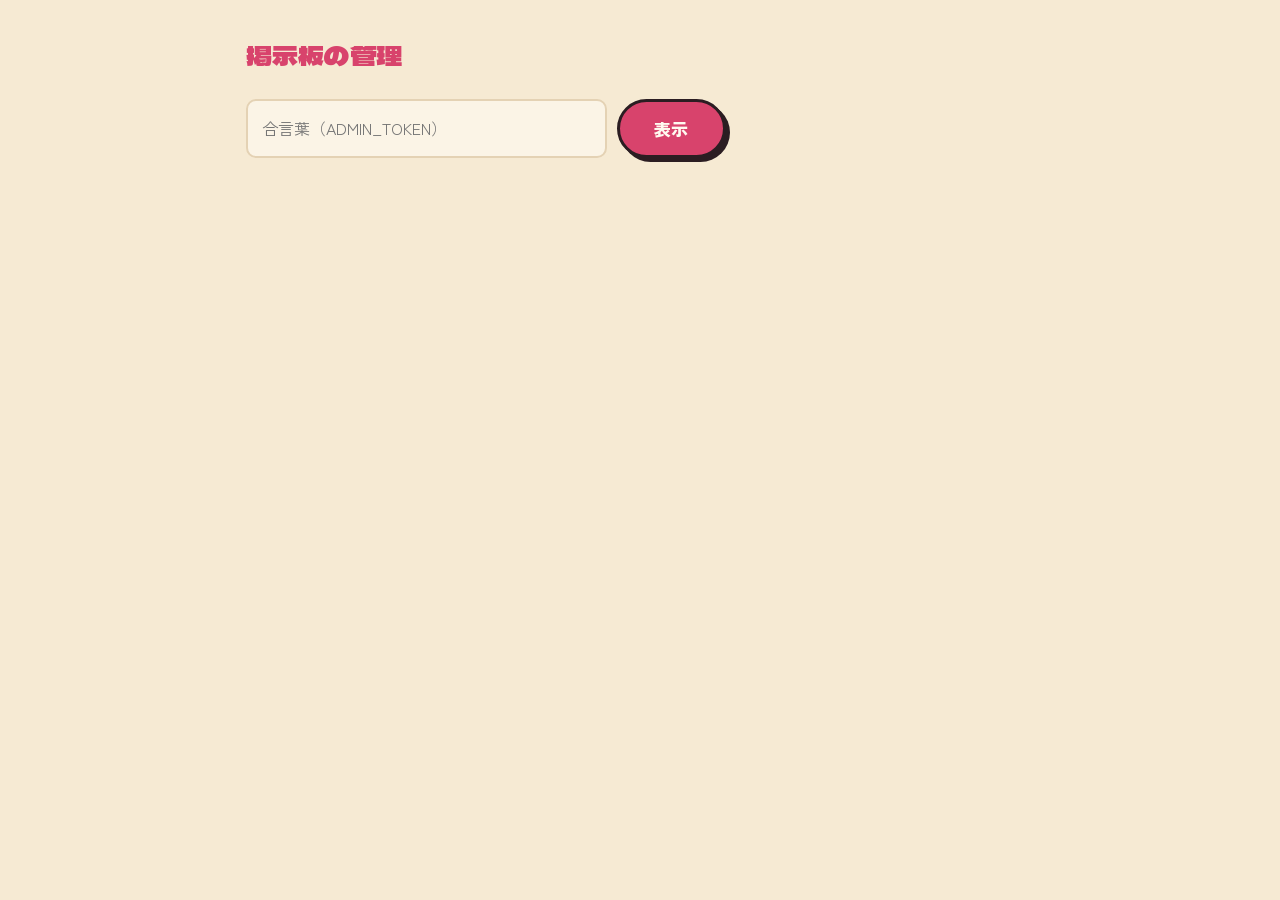
<file: admin.html>
<!doctype html>
<html lang="ja">
<head>
  <meta charset="utf-8">
  <meta name="viewport" content="width=device-width, initial-scale=1">
  <meta name="robots" content="noindex">
  <title>掲示板の管理 | キャディラック祭り 2026</title>
  <link href="https://fonts.googleapis.com/css2?family=Bebas+Neue&family=Dela+Gothic+One&family=Pacifico&family=Zen+Kaku+Gothic+New:wght@400;700;900&display=swap" rel="stylesheet">
  <link rel="stylesheet" href="style.css">
  <style>
    .admin { max-width: 820px; margin: 0 auto; padding: 32px 16px 80px; }
    .admin h1 { font-family: var(--title); font-weight: 400; color: var(--pink); font-size: 26px; margin: 0 0 20px; }
    .login { display: flex; gap: 10px; max-width: 480px; }
    .login .btn { white-space: nowrap; }
    .toolbar { display: flex; gap: 10px; align-items: center; margin-bottom: 8px; }
    .comment { display: grid; grid-template-columns: 1fr auto; gap: 12px; align-items: start; }
    .del { font: 700 13px var(--body); background: none; border: 1px solid var(--line); color: var(--err); border-radius: 8px; padding: 4px 10px; cursor: pointer; }
    .del:hover { border-color: var(--err); }
  </style>
</head>
<body>
  <main class="admin">
    <h1>掲示板の管理</h1>

    <form id="login" class="login">
      <input id="token" type="password" placeholder="合言葉（ADMIN_TOKEN）" autocomplete="current-password" required>
      <button class="btn" type="submit">表示</button>
    </form>
    <p id="admin-msg" class="form-msg err"></p>

    <div id="panel" hidden>
      <div class="toolbar">
        <button id="reload" class="btn btn-ghost" type="button">最新にする</button>
      </div>
      <p class="muted">不適切な書き込みは「削除」で消せます（元に戻せません）。</p>
      <ol id="comments" class="comments"></ol>
    </div>
  </main>
  <script src="admin.js" defer></script>
</body>
</html>
</file>
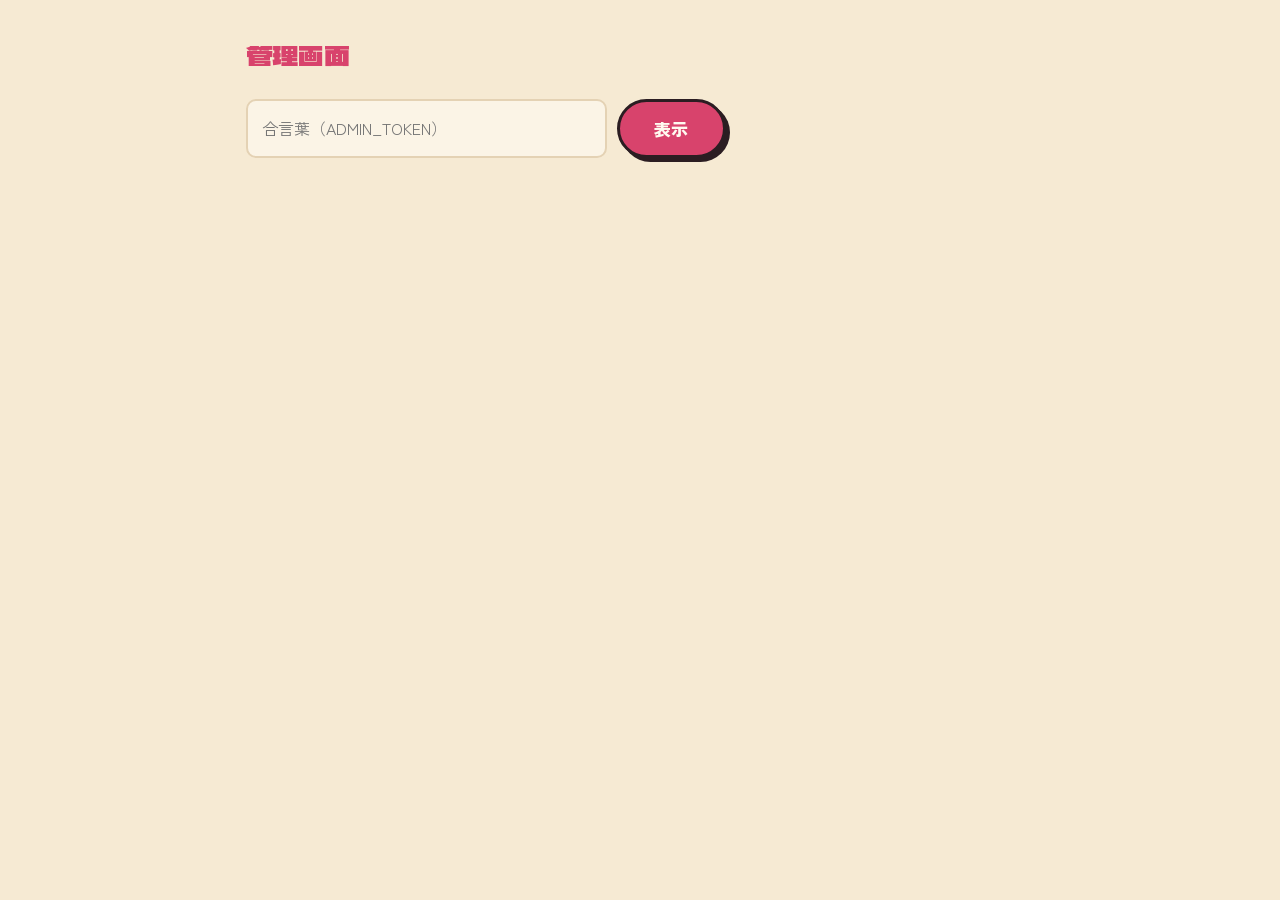
<file: docs/admin.html>
<!doctype html>
<html lang="ja">
<head>
  <meta charset="utf-8">
  <meta name="viewport" content="width=device-width, initial-scale=1">
  <meta name="robots" content="noindex">
  <title>管理画面 | キャディラック祭り 2026</title>
  <link href="https://fonts.googleapis.com/css2?family=Bebas+Neue&family=Dela+Gothic+One&family=Pacifico&family=Zen+Kaku+Gothic+New:wght@400;700;900&display=swap" rel="stylesheet">
  <link rel="stylesheet" href="style.css">
  <style>
    .admin { max-width: 820px; margin: 0 auto; padding: 32px 16px 80px; }
    .admin h1 { font-family: var(--title); font-weight: 400; color: var(--pink); font-size: 26px; margin: 0 0 20px; }
    .login { display: flex; gap: 10px; max-width: 480px; }
    .login .btn { white-space: nowrap; }
    .toolbar { display: flex; gap: 10px; align-items: center; margin-bottom: 8px; }
    .comment { display: grid; grid-template-columns: 1fr auto; gap: 12px; align-items: start; }
    .del { font: 700 13px var(--body); background: none; border: 1px solid var(--line); color: var(--err); border-radius: 8px; padding: 4px 10px; cursor: pointer; }
    .del:hover { border-color: var(--err); }
    .admin h2 { font-family: var(--title); font-weight: 400; font-size: 22px; color: var(--teal-deep); margin: 36px 0 12px; }
    .vote-box { background: var(--paper); border: 3px solid var(--ink); border-radius: 16px; padding: 20px; box-shadow: 5px 5px 0 var(--teal-deep); }
    .vote-state { font-weight: 900; margin: 0 0 12px; }
    .vote-state b { padding: 2px 10px; border-radius: 999px; color: var(--paper); background: var(--muted); }
    .vote-state b.on { background: var(--pink); }
    .vote-actions { display: flex; flex-wrap: wrap; gap: 10px; margin-bottom: 14px; }
    .vote-actions .btn { padding: 10px 22px; font-size: 15px; }
    .btn-plain { background: var(--paper); color: var(--ink); }
    .vote-meta { font-size: 13px; color: var(--muted); margin: 0 0 12px; }
    .rank { list-style: none; padding: 0; margin: 0; display: grid; gap: 6px; }
    .rank li { display: grid; grid-template-columns: 34px 92px 1fr 52px; align-items: center; gap: 10px; font-weight: 700; }
    .rank .pos { font-family: var(--num); font-size: 22px; color: var(--muted); text-align: right; }
    .rank li.top .pos { color: var(--pink); }
    .rank .bar { height: 14px; border-radius: 999px; background: var(--cream-2); overflow: hidden; }
    .rank .bar i { display: block; height: 100%; background: linear-gradient(90deg, var(--pink), var(--pink-soft)); border-radius: 999px; }
    .rank .num { font-family: var(--num); font-size: 22px; text-align: right; }
  </style>
</head>
<body>
  <main class="admin">
    <h1>管理画面</h1>

    <form id="login" class="login">
      <input id="token" type="password" placeholder="合言葉（ADMIN_TOKEN）" autocomplete="current-password" required>
      <button class="btn" type="submit">表示</button>
    </form>
    <p id="admin-msg" class="form-msg err"></p>

    <div id="panel" hidden>
      <div class="toolbar">
        <button id="reload" class="btn btn-ghost" type="button">最新にする</button>
      </div>

      <h2>やぶ信賞 MVP投票</h2>
      <div class="vote-box">
        <p class="vote-state">受付状況：<b id="vote-state">—</b></p>
        <div class="vote-actions">
          <button id="vote-open" class="btn" type="button">投票を開始する</button>
          <button id="vote-close" class="btn btn-ghost" type="button">締め切る</button>
          <button id="vote-reset" class="btn btn-plain" type="button">票をすべて消す</button>
        </div>
        <p id="vote-meta" class="vote-meta"></p>
        <ol id="rank" class="rank"></ol>
      </div>

      <h2>掲示板</h2>
      <p class="muted">不適切な書き込みは「削除」で消せます（元に戻せません）。</p>
      <ol id="comments" class="comments"></ol>
    </div>
  </main>
  <script src="admin.js" defer></script>
</body>
</html>
</file>
<file: style.css>
/* キャディラック祭り 2026 — フライヤーに合わせた50sレトロ */
:root {
  --cream: #f6ead3;
  --cream-2: #fbf4e6;
  --paper: #fffaf0;
  --pink: #d8436c;
  --pink-deep: #b8304f;
  --pink-soft: #f4b6c4;
  --teal: #2a8a8a;
  --teal-deep: #1d5f63;
  --ink: #2b1d22;
  --muted: #7d6a62;
  --line: #e4d2b4;
  --ok: #1f7a4d;
  --err: #c0283a;
  --radius: 16px;
  --title: 'Dela Gothic One', 'Zen Kaku Gothic New', sans-serif;
  --script: 'Pacifico', cursive;
  --num: 'Bebas Neue', sans-serif;
  --body: 'Zen Kaku Gothic New', system-ui, sans-serif;
}

* { box-sizing: border-box; }
html { scroll-behavior: smooth; scroll-padding-top: 72px; }
body {
  margin: 0;
  background: var(--cream);
  color: var(--ink);
  font-family: var(--body);
  line-height: 1.8;
  -webkit-font-smoothing: antialiased;
}
a { color: inherit; }
img { max-width: 100%; height: auto; display: block; }
.muted { color: var(--muted); }

/* ---------- header ---------- */
.site-header {
  position: sticky; top: 0; z-index: 10;
  display: flex; align-items: center; justify-content: space-between; gap: 16px;
  padding: 10px 24px;
  background: var(--teal-deep);
  color: var(--cream-2);
  border-bottom: 4px solid var(--pink);
}
.logo { font-family: var(--title); font-size: 20px; text-decoration: none; letter-spacing: .02em; }
.logo span { font-family: var(--num); font-size: 24px; color: var(--pink-soft); margin-left: 6px; letter-spacing: .06em; }
.nav { display: flex; gap: 20px; font-size: 14px; font-weight: 700; }
.nav a { text-decoration: none; opacity: .85; }
.nav a:hover { opacity: 1; color: var(--pink-soft); }

/* ---------- hero ---------- */
.hero {
  position: relative; overflow: hidden;
  padding: 56px 24px 72px;
  background:
    radial-gradient(circle at 50% 45%, rgba(246,234,211,.0) 0 18%, rgba(246,234,211,.0) 18%),
    repeating-conic-gradient(from 0deg at 50% 45%, var(--cream) 0 7.5deg, #efdcbc 7.5deg 15deg);
}
.hero::before {
  content: ''; position: absolute; inset: 0;
  background: radial-gradient(60% 55% at 50% 45%, rgba(246,234,211,.9), rgba(246,234,211,0) 75%);
}
.hero-inner {
  position: relative; z-index: 1;
  max-width: 1080px; margin: 0 auto;
  display: grid; grid-template-columns: 1.1fr .9fr; gap: 48px; align-items: center;
}
.hero-script { font-family: var(--script); color: var(--teal); font-size: 24px; margin: 0 0 4px; transform: rotate(-4deg); transform-origin: left; }
.hero-title {
  font-family: var(--title); font-weight: 400;
  font-size: clamp(44px, 6.4vw, 78px); line-height: 1.12;
  color: var(--pink);
  margin: 0 0 20px;
  text-shadow: 3px 3px 0 var(--paper), 6px 6px 0 var(--teal-deep);
  letter-spacing: .01em;
}
.hero-title span {
  display: inline-block; margin-left: 12px;
  font-family: var(--num); font-size: .9em; color: var(--teal-deep);
  text-shadow: 3px 3px 0 var(--paper); letter-spacing: .04em;
}
.hero-date { display: flex; align-items: baseline; gap: 10px; font-family: var(--num); color: var(--teal-deep); line-height: 1; }
.hero-date-year { font-size: 30px; }
.hero-date-day { font-size: 88px; color: var(--pink); text-shadow: 3px 3px 0 var(--teal-deep); }
.hero-date-week { font-size: 30px; }
.hero-time { font-family: var(--num); font-size: 26px; letter-spacing: .06em; margin: 8px 0 0; color: var(--teal-deep); }
.hero-venue { margin: 2px 0 26px; font-weight: 700; }
.hero-venue strong { font-family: var(--num); font-size: 26px; letter-spacing: .06em; margin-left: 4px; }

.hero-flyer { position: relative; margin: 0; }
.hero-flyer a { display: block; }
.hero-flyer img {
  border: 8px solid var(--paper); border-radius: 6px;
  box-shadow: 0 18px 40px rgba(43,29,34,.25);
  transform: rotate(2.5deg);
  transition: transform .3s;
}
.hero-flyer a:hover img { transform: rotate(0deg) scale(1.01); }
.burst {
  position: absolute; left: -36px; bottom: 40px;
  width: 128px; height: 128px;
  display: grid; place-content: center; text-align: center;
  background: var(--teal-deep); color: var(--cream-2);
  font-weight: 900; font-size: 14px; line-height: 1.1;
  clip-path: polygon(50% 0%,61% 12%,75% 6%,78% 21%,93% 22%,88% 37%,100% 46%,89% 57%,96% 72%,81% 75%,79% 90%,64% 86%,54% 100%,44% 88%,29% 95%,25% 80%,9% 79%,13% 64%,0% 54%,11% 43%,5% 28%,20% 24%,22% 9%,37% 13%);
  transform: rotate(-10deg);
}
.burst b { font-family: var(--num); font-size: 44px; font-weight: 400; color: var(--pink-soft); display: block; line-height: .95; }
.burst small { font-size: 12px; }

/* ---------- ticker ---------- */
.ticker { background: var(--pink); color: var(--cream-2); overflow: hidden; border-block: 4px solid var(--teal-deep); }
.ticker-track { display: flex; gap: 28px; width: max-content; padding: 10px 0; font-family: var(--num); font-size: 22px; letter-spacing: .1em; animation: ticker 28s linear infinite; }
@keyframes ticker { to { transform: translateX(-50%); } }
@media (prefers-reduced-motion: reduce) { .ticker-track { animation: none; } }

/* ---------- buttons ---------- */
.btn {
  display: inline-block; cursor: pointer;
  font: 900 17px var(--body); letter-spacing: .04em;
  padding: 14px 34px; border-radius: 999px;
  border: 3px solid var(--ink);
  background: var(--pink); color: var(--paper); text-decoration: none;
  box-shadow: 4px 4px 0 var(--ink);
  transition: transform .12s, box-shadow .12s;
}
.btn:hover { transform: translate(-2px, -2px); box-shadow: 6px 6px 0 var(--ink); }
.btn:active { transform: translate(2px, 2px); box-shadow: 2px 2px 0 var(--ink); }
.btn:disabled { opacity: .55; cursor: wait; transform: none; box-shadow: 4px 4px 0 var(--ink); }
.btn-ghost { background: var(--teal); }

/* ---------- sections ---------- */
.section { max-width: 820px; margin: 0 auto; padding: 88px 24px 0; }
.section:last-of-type { padding-bottom: 88px; }
.section-head { margin-bottom: 22px; }
.eyebrow { font-family: var(--script); font-size: 22px; color: var(--teal); margin: 0; line-height: 1.4; }
.section h2 { font-family: var(--title); font-weight: 400; font-size: 32px; color: var(--pink); margin: 0; line-height: 1.3; }
.prose { margin: 0 0 24px; }

.info { margin: 0 0 16px; border-top: 2px dashed var(--line); }
.info div { display: grid; grid-template-columns: 96px 1fr; gap: 16px; padding: 14px 0; border-bottom: 2px dashed var(--line); }
.info dt { color: var(--teal-deep); font-weight: 900; }
.info dd { margin: 0; }
.link { color: var(--pink-deep); font-weight: 900; text-decoration: none; }
.link:hover { text-decoration: underline; }

/* ---------- lineup ---------- */
.lineup { list-style: none; padding: 0; margin: 0; display: grid; grid-template-columns: repeat(2, 1fr); gap: 12px; align-items: start; }
.lineup details {
  background: var(--paper); border: 3px solid var(--ink); border-radius: var(--radius);
  box-shadow: 4px 4px 0 var(--teal); overflow: hidden;
}
.lineup li:nth-child(4n+2) details, .lineup li:nth-child(4n+3) details { box-shadow: 4px 4px 0 var(--pink); }
.lineup summary {
  list-style: none; cursor: pointer; position: relative;
  font-family: var(--title); font-size: 22px; text-align: center;
  padding: 18px 44px; transition: background .2s;
}
.lineup summary::-webkit-details-marker { display: none; }
.lineup summary::after {
  content: '+'; position: absolute; right: 16px; top: 50%; transform: translateY(-50%);
  width: 26px; height: 26px; border-radius: 50%; display: grid; place-items: center;
  font-family: var(--body); font-weight: 900; font-size: 18px; line-height: 1;
  background: var(--pink); color: var(--paper); transition: transform .2s;
}
.lineup details[open] summary::after { content: '−'; background: var(--teal-deep); }
.lineup summary:hover { background: #fdf0f3; }
.lineup summary:focus-visible { outline: 3px solid var(--pink-soft); outline-offset: -3px; }
.setlist {
  margin: 0; padding: 4px 20px 18px; list-style: none; counter-reset: song;
  border-top: 2px dashed var(--line);
}
.setlist li {
  counter-increment: song; display: grid; grid-template-columns: 28px 1fr; gap: 8px; align-items: baseline;
  padding: 10px 0; border-bottom: 1px dotted var(--line); font-weight: 700;
}
.setlist li:last-child { border-bottom: 0; }
.setlist li::before { content: counter(song, decimal-leading-zero); font-family: var(--num); font-size: 20px; color: var(--pink); }
.lineup details[open] .setlist { animation: open .25s ease-out; }
@keyframes open { from { opacity: 0; transform: translateY(-6px); } }
.lineup-note { font-size: 13px; color: var(--muted); margin: 12px 0 0; }

/* ---------- forms ---------- */
.card { background: var(--paper); border: 3px solid var(--ink); border-radius: var(--radius); padding: 24px; box-shadow: 6px 6px 0 var(--teal-deep); }
.form { display: grid; gap: 18px; }
fieldset { border: 0; padding: 0; margin: 0; }
legend { font-weight: 900; margin-bottom: 10px; }
.field { display: grid; gap: 6px; font-weight: 700; font-size: 14px; }
.field b { font-size: 11px; color: var(--paper); background: var(--pink); border-radius: 4px; padding: 1px 6px; margin-left: 4px; vertical-align: 1px; }
input, select, textarea {
  width: 100%; font: 400 16px var(--body); color: var(--ink);
  background: var(--cream-2); border: 2px solid var(--line); border-radius: 10px; padding: 12px 14px;
}
input:focus, select:focus, textarea:focus { outline: 3px solid var(--pink-soft); border-color: var(--pink); }
.grid-2 { display: grid; grid-template-columns: 2fr 1fr; gap: 16px; }
.hp { position: absolute; left: -9999px; width: 1px; height: 1px; overflow: hidden; }

.form-msg { margin: 0; min-height: 1.8em; font-weight: 700; }
.form-msg.ok { color: var(--ok); }
.form-msg.err { color: var(--err); }
.form-msg.ok strong { font-family: var(--num); font-size: 32px; letter-spacing: .1em; color: var(--pink); }

/* ---------- comments ---------- */
.comments { list-style: none; padding: 0; margin: 24px 0 0; display: grid; gap: 12px; }
.comment { background: var(--paper); border: 2px solid var(--line); border-left: 6px solid var(--teal); border-radius: 12px; padding: 14px 18px; }
.comment:nth-child(even) { border-left-color: var(--pink); }
.comment-head { display: flex; justify-content: space-between; gap: 12px; font-size: 13px; color: var(--muted); margin-bottom: 4px; }
.comment-head strong { color: var(--ink); font-size: 15px; }
.comment p { margin: 0; white-space: pre-wrap; overflow-wrap: anywhere; }

/* ---------- sponsors ---------- */
.sponsors { list-style: none; padding: 0; margin: 0; display: grid; grid-template-columns: repeat(3, 1fr); gap: 10px; }
.sponsors li { background: var(--paper); border: 2px solid var(--line); border-radius: 12px; padding: 14px; display: grid; gap: 2px; align-content: center; text-align: center; }
.sponsors strong { font-size: 15px; }
.sponsors span { font-size: 12px; color: var(--muted); line-height: 1.5; }

/* ---------- footer ---------- */
.site-footer { background: var(--teal-deep); color: var(--cream-2); border-top: 4px solid var(--pink); padding: 32px 24px; text-align: center; font-size: 14px; }
.site-footer p { margin: 4px 0; }
.site-footer .muted { color: #b9d3cf; }
.footer-script { font-family: var(--script); font-size: 26px; color: var(--pink-soft); }

/* ---------- mobile ---------- */
@media (max-width: 820px) {
  .hero-inner { grid-template-columns: 1fr; gap: 40px; }
  .hero-flyer { max-width: 420px; margin: 0 auto; }
  .burst { left: -12px; }
  .sponsors { grid-template-columns: repeat(2, 1fr); }
}
@media (max-width: 640px) {
  .site-header { padding: 8px 16px; flex-direction: column; gap: 2px; }
  .logo { font-size: 18px; }
  .nav { gap: 14px; font-size: 13px; }
  html { scroll-padding-top: 92px; }
  .hero { padding: 36px 16px 56px; }
  .hero-script { font-size: 20px; }
  .hero-date-day { font-size: 72px; }
  .hero-time { font-size: 21px; letter-spacing: .03em; }
  .hero-flyer { max-width: 340px; }
  .burst { width: 104px; height: 104px; font-size: 12px; }
  .burst b { font-size: 36px; }
  .section { padding: 64px 16px 0; }
  .section h2 { font-size: 26px; }
  .lineup { grid-template-columns: 1fr; }
  .lineup summary { font-size: 19px; padding: 14px 44px; }
  .grid-2 { grid-template-columns: 1fr; }
  .info div { grid-template-columns: 64px 1fr; gap: 12px; }
  .card { padding: 18px; box-shadow: 4px 4px 0 var(--teal-deep); }
  .sponsors { grid-template-columns: 1fr; }
}
</file>
<file: docs/style.css>
/* キャディラック祭り 2026 — フライヤーに合わせた50sレトロ */
:root {
  --cream: #f6ead3;
  --cream-2: #fbf4e6;
  --paper: #fffaf0;
  --pink: #d8436c;
  --pink-deep: #b8304f;
  --pink-soft: #f4b6c4;
  --teal: #2a8a8a;
  --teal-deep: #1d5f63;
  --ink: #2b1d22;
  --muted: #7d6a62;
  --line: #e4d2b4;
  --ok: #1f7a4d;
  --err: #c0283a;
  --radius: 16px;
  --title: 'Dela Gothic One', 'Zen Kaku Gothic New', sans-serif;
  --script: 'Pacifico', cursive;
  --num: 'Bebas Neue', sans-serif;
  --body: 'Zen Kaku Gothic New', system-ui, sans-serif;
}

* { box-sizing: border-box; }
html { scroll-behavior: smooth; scroll-padding-top: 72px; }
body {
  margin: 0;
  background: var(--cream);
  color: var(--ink);
  font-family: var(--body);
  line-height: 1.8;
  -webkit-font-smoothing: antialiased;
}
a { color: inherit; }
img { max-width: 100%; height: auto; display: block; }
.muted { color: var(--muted); }

/* ---------- header ---------- */
.site-header {
  position: sticky; top: 0; z-index: 10;
  display: flex; align-items: center; justify-content: space-between; gap: 16px;
  padding: 10px 24px;
  background: var(--teal-deep);
  color: var(--cream-2);
  border-bottom: 4px solid var(--pink);
}
.logo { font-family: var(--title); font-size: 20px; text-decoration: none; letter-spacing: .02em; }
.logo span { font-family: var(--num); font-size: 24px; color: var(--pink-soft); margin-left: 6px; letter-spacing: .06em; }
.nav { display: flex; gap: 20px; font-size: 14px; font-weight: 700; }
.nav a { text-decoration: none; opacity: .85; }
.nav a:hover { opacity: 1; color: var(--pink-soft); }

/* ---------- hero ---------- */
.hero {
  position: relative; overflow: hidden;
  padding: 56px 24px 72px;
  background:
    radial-gradient(circle at 50% 45%, rgba(246,234,211,.0) 0 18%, rgba(246,234,211,.0) 18%),
    repeating-conic-gradient(from 0deg at 50% 45%, var(--cream) 0 7.5deg, #efdcbc 7.5deg 15deg);
}
.hero::before {
  content: ''; position: absolute; inset: 0;
  background: radial-gradient(60% 55% at 50% 45%, rgba(246,234,211,.9), rgba(246,234,211,0) 75%);
}
.hero-inner {
  position: relative; z-index: 1;
  max-width: 1080px; margin: 0 auto;
  display: grid; grid-template-columns: 1.1fr .9fr; gap: 48px; align-items: center;
}
.hero-script { font-family: var(--script); color: var(--teal); font-size: 24px; margin: 0 0 4px; transform: rotate(-4deg); transform-origin: left; }
.hero-title {
  font-family: var(--title); font-weight: 400;
  font-size: clamp(44px, 6.4vw, 78px); line-height: 1.12;
  color: var(--pink);
  margin: 0 0 20px;
  text-shadow: 3px 3px 0 var(--paper), 6px 6px 0 var(--teal-deep);
  letter-spacing: .01em;
}
.hero-title span {
  display: inline-block; margin-left: 12px;
  font-family: var(--num); font-size: .9em; color: var(--teal-deep);
  text-shadow: 3px 3px 0 var(--paper); letter-spacing: .04em;
}
.hero-date { display: flex; align-items: baseline; gap: 10px; font-family: var(--num); color: var(--teal-deep); line-height: 1; }
.hero-date-year { font-size: 30px; }
.hero-date-day { font-size: 88px; color: var(--pink); text-shadow: 3px 3px 0 var(--teal-deep); }
.hero-date-week { font-size: 30px; }
.hero-time { font-family: var(--num); font-size: 26px; letter-spacing: .06em; margin: 8px 0 0; color: var(--teal-deep); }
.hero-venue { margin: 2px 0 26px; font-weight: 700; }
.hero-venue strong { font-family: var(--num); font-size: 26px; letter-spacing: .06em; margin-left: 4px; }

.hero-flyer { position: relative; margin: 0; }
.hero-flyer a { display: block; }
.hero-flyer img {
  border: 8px solid var(--paper); border-radius: 6px;
  box-shadow: 0 18px 40px rgba(43,29,34,.25);
  transform: rotate(2.5deg);
  transition: transform .3s;
}
.hero-flyer a:hover img { transform: rotate(0deg) scale(1.01); }
.burst {
  position: absolute; left: -36px; bottom: 40px;
  width: 128px; height: 128px;
  display: grid; place-content: center; text-align: center;
  background: var(--teal-deep); color: var(--cream-2);
  font-weight: 900; font-size: 14px; line-height: 1.1;
  clip-path: polygon(50% 0%,61% 12%,75% 6%,78% 21%,93% 22%,88% 37%,100% 46%,89% 57%,96% 72%,81% 75%,79% 90%,64% 86%,54% 100%,44% 88%,29% 95%,25% 80%,9% 79%,13% 64%,0% 54%,11% 43%,5% 28%,20% 24%,22% 9%,37% 13%);
  transform: rotate(-10deg);
}
.burst b { font-family: var(--num); font-size: 44px; font-weight: 400; color: var(--pink-soft); display: block; line-height: .95; }
.burst small { font-size: 12px; }

/* ---------- ticker ---------- */
.ticker { background: var(--pink); color: var(--cream-2); overflow: hidden; border-block: 4px solid var(--teal-deep); }
.ticker-track { display: flex; gap: 28px; width: max-content; padding: 10px 0; font-family: var(--num); font-size: 22px; letter-spacing: .1em; animation: ticker 28s linear infinite; }
@keyframes ticker { to { transform: translateX(-50%); } }
@media (prefers-reduced-motion: reduce) { .ticker-track { animation: none; } }

/* ---------- buttons ---------- */
.btn {
  display: inline-block; cursor: pointer;
  font: 900 17px var(--body); letter-spacing: .04em;
  padding: 14px 34px; border-radius: 999px;
  border: 3px solid var(--ink);
  background: var(--pink); color: var(--paper); text-decoration: none;
  box-shadow: 4px 4px 0 var(--ink);
  transition: transform .12s, box-shadow .12s;
}
.btn:hover { transform: translate(-2px, -2px); box-shadow: 6px 6px 0 var(--ink); }
.btn:active { transform: translate(2px, 2px); box-shadow: 2px 2px 0 var(--ink); }
.btn:disabled { opacity: .55; cursor: wait; transform: none; box-shadow: 4px 4px 0 var(--ink); }
.btn-ghost { background: var(--teal); }

/* ---------- sections ---------- */
.section { max-width: 820px; margin: 0 auto; padding: 88px 24px 0; }
.section:last-of-type { padding-bottom: 88px; }
.section-head { margin-bottom: 22px; }
.eyebrow { font-family: var(--script); font-size: 22px; color: var(--teal); margin: 0; line-height: 1.4; }
.section h2 { font-family: var(--title); font-weight: 400; font-size: 32px; color: var(--pink); margin: 0; line-height: 1.3; }
.prose { margin: 0 0 24px; }

.info { margin: 0 0 16px; border-top: 2px dashed var(--line); }
.info div { display: grid; grid-template-columns: 96px 1fr; gap: 16px; padding: 14px 0; border-bottom: 2px dashed var(--line); }
.info dt { color: var(--teal-deep); font-weight: 900; }
.info dd { margin: 0; }
.link { color: var(--pink-deep); font-weight: 900; text-decoration: none; }
.link:hover { text-decoration: underline; }

/* ---------- lineup ---------- */
.lineup { list-style: none; padding: 0; margin: 0; display: grid; gap: 12px; }
.lineup details {
  background: var(--paper); border: 3px solid var(--ink); border-radius: var(--radius);
  box-shadow: 4px 4px 0 var(--teal); overflow: hidden;
}
.lineup > li:nth-child(even) details { box-shadow: 4px 4px 0 var(--pink); }
.lineup summary {
  list-style: none; cursor: pointer; position: relative;
  display: grid; grid-template-columns: 180px 1fr; align-items: center; gap: 12px;
  padding: 16px 56px 16px 20px; transition: background .2s;
}
.lineup summary::-webkit-details-marker { display: none; }
.lineup summary::after {
  content: '+'; position: absolute; right: 18px; top: 50%; transform: translateY(-50%);
  width: 26px; height: 26px; border-radius: 50%; display: grid; place-items: center;
  font-family: var(--body); font-weight: 900; font-size: 18px; line-height: 1;
  background: var(--pink); color: var(--paper);
}
.lineup details[open] summary::after { content: '−'; background: var(--teal-deep); }
.lineup summary:hover { background: #fdf0f3; }
.lineup summary:focus-visible { outline: 3px solid var(--pink-soft); outline-offset: -3px; }
.lineup-time { white-space: nowrap; font-family: var(--num); font-size: 24px; letter-spacing: .04em; color: var(--teal-deep); line-height: 1; }
.lineup-time i { font-style: normal; margin: 0 3px; color: var(--muted); }
.lineup-name { font-family: var(--title); font-size: 22px; }
.lineup-break {
  display: grid; grid-template-columns: 180px 1fr; align-items: center; gap: 12px;
  padding: 10px 23px; border: 2px dashed var(--line); border-radius: var(--radius);
  color: var(--muted); font-weight: 900; letter-spacing: .3em;
}
.lineup-break .lineup-time { color: var(--muted); letter-spacing: .04em; }
.lineup-body { border-top: 2px dashed var(--line); padding: 6px 22px 20px; }
.lineup-label { font-family: var(--script); color: var(--teal); font-size: 17px; margin: 10px 0 6px; }
.members { list-style: none; padding: 0; margin: 0; display: grid; grid-template-columns: repeat(auto-fill, minmax(150px, 1fr)); gap: 8px; }
.members li {
  background: var(--cream-2); border-radius: 10px; padding: 8px 12px;
  font-weight: 900; display: flex; align-items: baseline; gap: 8px;
}
.members .part {
  font-family: var(--num); font-weight: 400; font-size: 17px; letter-spacing: .05em;
  color: var(--pink); text-transform: uppercase; white-space: nowrap;
}
.setlist { margin: 0; padding: 0; list-style: none; counter-reset: song; }
.setlist li {
  counter-increment: song; display: grid; grid-template-columns: 28px 1fr; gap: 8px; align-items: baseline;
  padding: 9px 0; border-bottom: 1px dotted var(--line); font-weight: 700;
}
.setlist li:last-child { border-bottom: 0; }
.setlist li::before { content: counter(song, decimal-leading-zero); font-family: var(--num); font-size: 20px; color: var(--pink); }
.lineup details[open] .lineup-body { animation: open .25s ease-out; }
@keyframes open { from { opacity: 0; transform: translateY(-6px); } }
.lineup-note { font-size: 13px; color: var(--muted); margin: 12px 0 0; }

/* ---------- awards ---------- */
.awards { display: grid; grid-template-columns: repeat(2, 1fr); gap: 14px; }
.award-span { grid-column: 1 / -1; }
.award {
  background: var(--paper); border: 3px solid var(--ink); border-radius: var(--radius);
  padding: 20px 22px; box-shadow: 4px 4px 0 var(--pink);
}
.award:nth-of-type(2n) { box-shadow: 4px 4px 0 var(--teal); }
.award-main { background: linear-gradient(135deg, #fff6e3, var(--paper)); text-align: center; }
.award h3 { font-family: var(--title); font-weight: 400; font-size: 21px; margin: 0 0 6px; line-height: 1.4; }
.award h3 small {
  font-family: var(--body); font-weight: 900; font-size: 12px; vertical-align: 3px;
  background: var(--teal-deep); color: var(--paper); border-radius: 999px; padding: 2px 10px; margin-left: 4px;
}
.award b { font-family: var(--num); font-weight: 400; font-size: 34px; color: var(--pink); letter-spacing: .03em; margin: 0 2px; line-height: 1.1; }
.award-prize { margin: 0; font-weight: 700; }
.award-basis { font-size: 13px; color: var(--muted); margin: 6px 0 0; line-height: 1.6; }
p.award-basis.award-span { margin: -4px 0 6px; text-align: center; }
.award-ranks { list-style: none; padding: 0; margin: 4px 0 0; display: grid; grid-template-columns: repeat(3, 1fr); gap: 10px; }
.award-ranks li { text-align: center; background: var(--cream-2); border-radius: 12px; padding: 10px 6px; font-weight: 700; }
.award-ranks li span { display: block; font-size: 13px; color: var(--teal-deep); font-weight: 900; }
.award-ranks li:first-child { background: #fde8ee; }
.award-list { margin: 0; display: grid; gap: 12px; }
.award-list div { border-top: 2px dashed var(--line); padding-top: 10px; }
.award-list div:first-child { border-top: 0; padding-top: 0; }
.award-list dt { font-weight: 900; color: var(--teal-deep); }
.award-list dd { margin: 0; font-weight: 700; }

/* ---------- vote ---------- */
.vote-status {
  margin: 0 0 18px; padding: 14px 18px; border-radius: 12px; font-weight: 900;
  background: var(--paper); border: 2px dashed var(--line); color: var(--muted);
}
.vote-status:empty { display: none; }
.vote-status.is-open { border: 2px solid var(--pink); background: #fde8ee; color: var(--pink-deep); }
.vote-status.is-voted { border: 2px solid var(--teal); background: #e3f1ef; color: var(--teal-deep); }
.vote-list { display: grid; grid-template-columns: repeat(3, 1fr); gap: 8px; }
.vote-option {
  display: grid; grid-template-columns: auto 1fr; align-items: center; gap: 4px 10px;
  padding: 12px 14px; border: 2px solid var(--line); border-radius: 12px; background: var(--cream-2);
  cursor: pointer; transition: border-color .15s, background .15s, transform .1s;
}
.vote-option:hover { border-color: var(--pink); }
.vote-option:active { transform: scale(.98); }
.vote-option:has(input:checked) { border-color: var(--pink); background: #fde8ee; box-shadow: 3px 3px 0 var(--pink); }
.vote-option input { width: 18px; height: 18px; accent-color: var(--pink); margin: 0; grid-row: span 2; }
.vote-option strong { font-size: 17px; line-height: 1.3; }
.vote-option small { font-size: 11px; color: var(--muted); line-height: 1.4; }
.vote-option.is-mine strong::after {
  content: '投票中'; font-size: 10px; font-weight: 900; color: var(--paper); background: var(--teal-deep);
  border-radius: 999px; padding: 1px 7px; margin-left: 6px; vertical-align: 2px;
}
.vote-note { margin: 0; font-size: 12px; color: var(--muted); }

/* ---------- forms ---------- */
.card { background: var(--paper); border: 3px solid var(--ink); border-radius: var(--radius); padding: 24px; box-shadow: 6px 6px 0 var(--teal-deep); }
.form { display: grid; gap: 18px; }
fieldset { border: 0; padding: 0; margin: 0; }
legend { font-weight: 900; margin-bottom: 10px; }
.field { display: grid; gap: 6px; font-weight: 700; font-size: 14px; }
.field b { font-size: 11px; color: var(--paper); background: var(--pink); border-radius: 4px; padding: 1px 6px; margin-left: 4px; vertical-align: 1px; }
input, select, textarea {
  width: 100%; font: 400 16px var(--body); color: var(--ink);
  background: var(--cream-2); border: 2px solid var(--line); border-radius: 10px; padding: 12px 14px;
}
input:focus, select:focus, textarea:focus { outline: 3px solid var(--pink-soft); border-color: var(--pink); }
.grid-2 { display: grid; grid-template-columns: 2fr 1fr; gap: 16px; }
.hp { position: absolute; left: -9999px; width: 1px; height: 1px; overflow: hidden; }

.form-msg { margin: 0; min-height: 1.8em; font-weight: 700; }
.form-msg.ok { color: var(--ok); }
.form-msg.err { color: var(--err); }
.form-msg.ok strong { font-family: var(--num); font-size: 32px; letter-spacing: .1em; color: var(--pink); }

/* ---------- comments ---------- */
.comments { list-style: none; padding: 0; margin: 24px 0 0; display: grid; gap: 12px; }
.comment { background: var(--paper); border: 2px solid var(--line); border-left: 6px solid var(--teal); border-radius: 12px; padding: 14px 18px; }
.comment:nth-child(even) { border-left-color: var(--pink); }
.comment-head { display: flex; justify-content: space-between; gap: 12px; font-size: 13px; color: var(--muted); margin-bottom: 4px; }
.comment-head strong { color: var(--ink); font-size: 15px; }
.comment p { margin: 0; white-space: pre-wrap; overflow-wrap: anywhere; }

/* ---------- sponsors ---------- */
.sponsors { list-style: none; padding: 0; margin: 0; display: grid; grid-template-columns: repeat(3, 1fr); gap: 10px; }
.sponsors li { background: var(--paper); border: 2px solid var(--line); border-radius: 12px; padding: 14px; display: grid; gap: 2px; align-content: center; text-align: center; }
.sponsors strong { font-size: 15px; }
.sponsors span { font-size: 12px; color: var(--muted); line-height: 1.5; }

/* ---------- footer ---------- */
.site-footer { background: var(--teal-deep); color: var(--cream-2); border-top: 4px solid var(--pink); padding: 32px 24px; text-align: center; font-size: 14px; }
.site-footer p { margin: 4px 0; }
.site-footer .muted { color: #b9d3cf; }
.footer-script { font-family: var(--script); font-size: 26px; color: var(--pink-soft); }

/* ---------- mobile ---------- */
@media (max-width: 820px) {
  .hero-inner { grid-template-columns: 1fr; gap: 40px; }
  .hero-flyer { max-width: 420px; margin: 0 auto; }
  .burst { left: -12px; }
  .sponsors { grid-template-columns: repeat(2, 1fr); }
}
@media (max-width: 640px) {
  .site-header { padding: 8px 16px; flex-direction: column; gap: 2px; }
  .logo { font-size: 18px; }
  .nav { gap: 14px; font-size: 13px; }
  html { scroll-padding-top: 92px; }
  .hero { padding: 36px 16px 56px; }
  .hero-script { font-size: 20px; }
  .hero-date-day { font-size: 72px; }
  .hero-time { font-size: 21px; letter-spacing: .03em; }
  .hero-flyer { max-width: 340px; }
  .burst { width: 104px; height: 104px; font-size: 12px; }
  .burst b { font-size: 36px; }
  .section { padding: 64px 16px 0; }
  .section h2 { font-size: 26px; }
  .lineup summary { grid-template-columns: 1fr; gap: 4px; padding: 14px 52px 14px 16px; }
  .lineup-time { font-size: 20px; }
  .lineup-name { font-size: 20px; }
  .lineup-break { grid-template-columns: auto 1fr; padding: 10px 16px; }
  .lineup-body { padding: 4px 16px 16px; }
  .members { grid-template-columns: repeat(2, 1fr); }
  .grid-2 { grid-template-columns: 1fr; }
  .info div { grid-template-columns: 64px 1fr; gap: 12px; }
  .card { padding: 18px; box-shadow: 4px 4px 0 var(--teal-deep); }
  .sponsors { grid-template-columns: 1fr; }
  .awards { grid-template-columns: 1fr; }
  .vote-list { grid-template-columns: repeat(2, 1fr); }
  .award b { font-size: 30px; }
  .award-ranks li b { font-size: 24px; }
}
</file>
